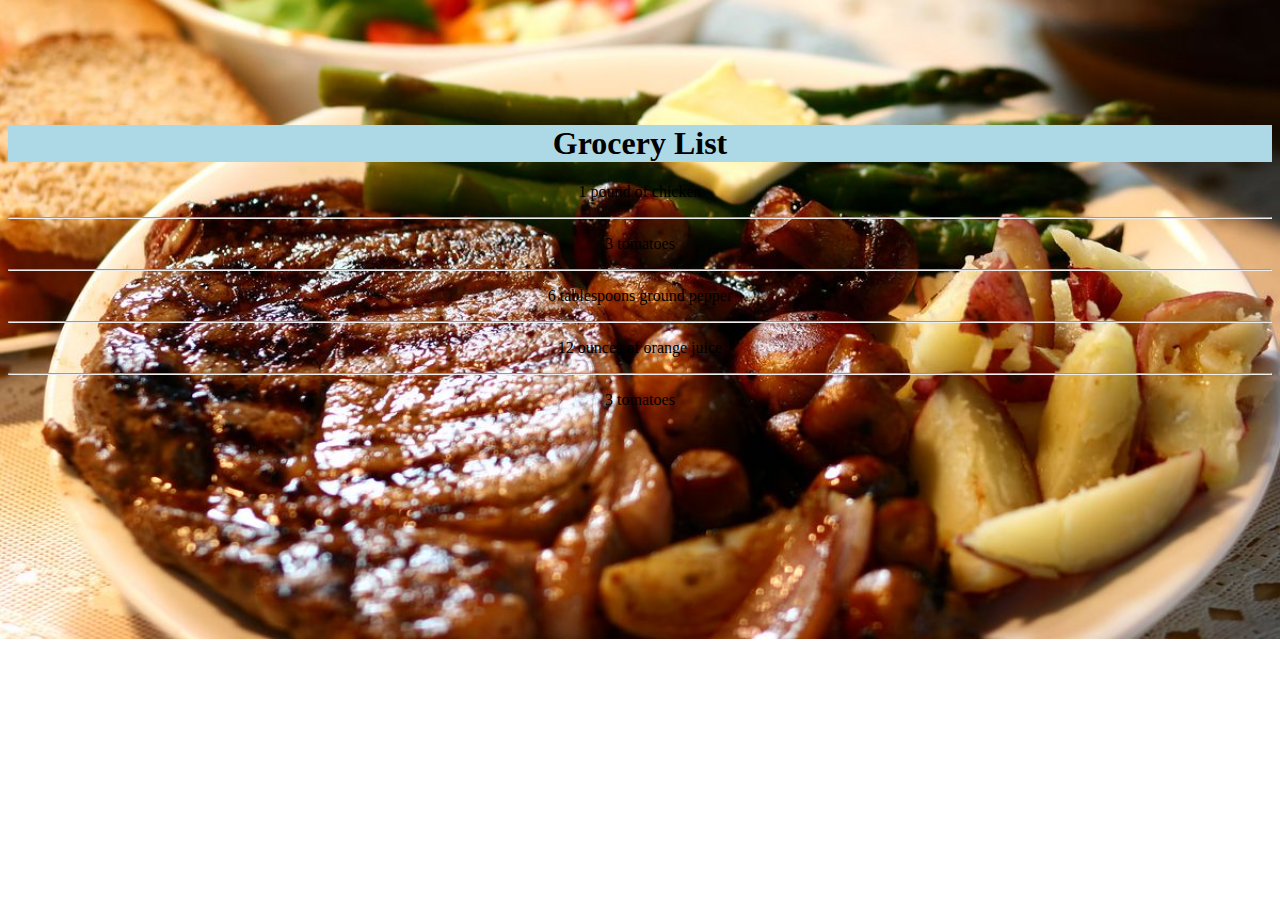
<file: grocery.html>
<!DOCTYPE html>
<html lang="en">
<head>
  <meta charset="UTF-8">
  <title>The Culinary Checklist</title>

<link rel="stylesheet" href="https://maxcdn.bootstrapcdn.com/bootstrap/3.3.6/css/bootstrap.min.css" integrity="sha384-1q8mTJOASx8j1Au+a5WDVnPi2lkFfwwEAa8hDDdjZlpLegxhjVME1fgjWPGmkzs7" crossorigin="anonymous">


  <style type="text/css">

 #background-image{
    opacity:0.3;
  }

  #whole-page {
    background-image: url(assets/images/cooked-meal-1.jpg);
    height:100%;
    background-position: center;
    background-repeat:no-repeat;
    background-size:cover;
  }

  .panel-heading{
   background:lightblue;
   text-align: center;
  }
  .navbar-header {
    float: left;
    padding: 15px;
    text-align: center;
    width: 100%;
}
  .navbar-brand {
    float:none;
  }
  .overlay {
    background-color: black;
    opacity: 0.5;
  }
.form-group{
  margin: 0 auto;
  width:100%;
  text-align:center;
  vertical-align: middle;
}

#logo-image{
  width:100%;
}

.container{
  vertical-align: middle;
  margin-top: 125px;
}
ol{
  float:left;
  width:100%;
}
li{
  width:100%;
}

#recipe-input{
  font-size: 20px;
  text-align: center;
  color:black;
}
.grocery-button{
  background:lightblue;
  font-size: 30px;
}


  </style>

</head>



<!-- Body Begins Here -->
<body id="whole-page">

<div class="container" >
  

  <div class="container-fluid">
    <div class="row">

        <div class="col-md-3"></div>
        <div class="col-md-6">
            <div class="panel panel-default">
                <div class="panel-heading">
                    <div class="row">
                        <div class="col-md-12">
                            <h1>Grocery List</h1>
                        </div>
                        <div class="col-md-12">
                      </div>
                    </div>
                </div>
                <div class="panel-body">
                    <div class="row">
                        <div class="col-md-12">
                            <div class="form-horizontal">
                        <div class="form-group">
                            <label class="col-md-12"></label>
                          
                              <p> 1 pound of chicken</p>
                              <hr>
                              <p> 3 tomatoes</p>
                              <hr>
                              <p> 6 tablespoons ground pepper</p>
                              <hr>
                              <p> 12 ounces of orange juice</p>                         
                              <hr>
                              <p> 3 tomatoes</p>
                           
                        </div>
                    
                    </div>
                        </div>
                    </div>
                </div>
            </div>
        </div>
        <div class="col-md-3"></div>
        

            </div>
           
        </div>
    </div>
</div>
</div>








</body>





</html>
</file>
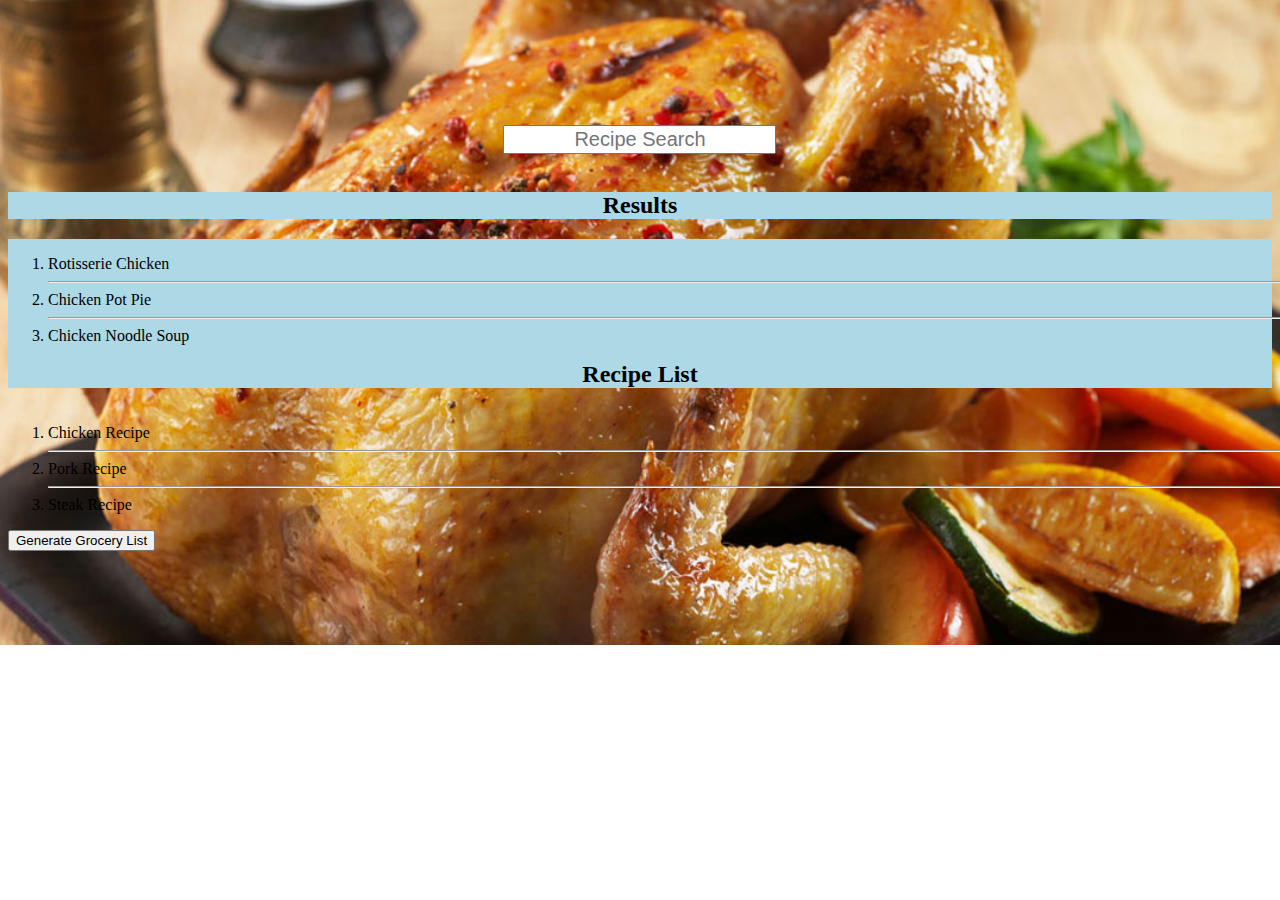
<file: recipe.html>
<!DOCTYPE html>
<html lang="en">
<head>
  <meta charset="UTF-8">
  <title>The Culinary Checklist</title>

<link rel="stylesheet" href="https://maxcdn.bootstrapcdn.com/bootstrap/3.3.6/css/bootstrap.min.css" integrity="sha384-1q8mTJOASx8j1Au+a5WDVnPi2lkFfwwEAa8hDDdjZlpLegxhjVME1fgjWPGmkzs7" crossorigin="anonymous">


  <style type="text/css">

 #background-image{
    opacity:0.3;
  }

  #whole-page {
    background-image: url(assets/images/cooked-meal-3.jpg);
    height:100%;
    background-position: center;
    background-repeat:no-repeat;
    background-size:cover;
  }

  .panel-heading{
   background:lightblue;
   text-align: center;
  }
  .navbar-header {
    float: left;
    padding: 15px;
    text-align: center;
    width: 100%;
}
  .navbar-brand {
    float:none;
  }
  .overlay {
    background-color: black;
    opacity: 0.5;
  }
form{
  margin: 0 auto;
  width:60%;
  text-align:center;
  vertical-align: middle;
}

#logo-image{
  width:100%;
}

.container{
  vertical-align: middle;
  margin-top: 125px;
}
ol{
  float:left;
  width:100%;
}
li{
  width:100%;
}

#recipe-input{
  font-size: 20px;
  text-align: center;
  color:black;
}
.grocery-button{
  background:lightblue;
  font-size: 30px;
}


  </style>

</head>



<!-- Body Begins Here -->
<body id="whole-page">

<div class="container" >
  <form>

  <div class="form-group">
                <label for="recipe-input"></label>
                <input type="text" class="form-control" id="recipe-input" placeholder="Recipe Search">
              </div>
              <br>
          </form>

  <div class="container-fluid">
    <div class="row">
        <div class="col-xs-12 col-sm-12 col-md-6 col-lg-g">
            <div class="panel panel-default">
                <div class="panel-heading">
                    <div class="row">
                        <div class="col-xs-10 col-sm-10 col-md-10 col-lg-10">
                            <h2>Results</h2>
                        </div>
                        <div class="col-xs-2 col-sm-2 col-md-2 col-lg-2">
                      </div>
                    </div>
                </div>
                <div class="panel-body">
                    <div class="row">
                        <div class="col-md-12">
                            <div class="form-horizontal">
                        <div class="form-group">
                            <label class="col-md-12"></label>
                            <ol>
                              <li> Rotisserie Chicken</li>
                              <hr>
                              <li> Chicken Pot Pie</li>
                              <hr>
                              <li> Chicken Noodle Soup</li>
                            </ol>
                        </div>
                    
                    </div>
                        </div>
                    </div>
                </div>
            </div>
        </div>
        <div class="col-xs-12 col-sm-12 col-md-6 col-lg-g">
            <div class="panel panel-default">
                <div class="panel-heading">
                   <div class="row">
                        <div class="col-md-12">
                          <h2>Recipe List</h2>

                        </div>
                        <div class="col-md-12">
                          
                            
                        </div>

                    </div>
                </div>
                <div class="panel-body">
                  <ol>
                              <li> Chicken Recipe</li>
                              <hr>
                              <li> Pork Recipe</li>
                              <hr>
                              <li> Steak Recipe</li>
                            </ol>

                </div>

            </div>
            <button id ="grocery-button" type="submit" class="btn btn-default">Generate Grocery List</button>
        </div>
    </div>
</div>
</div>








</body>





</html>
</file>
